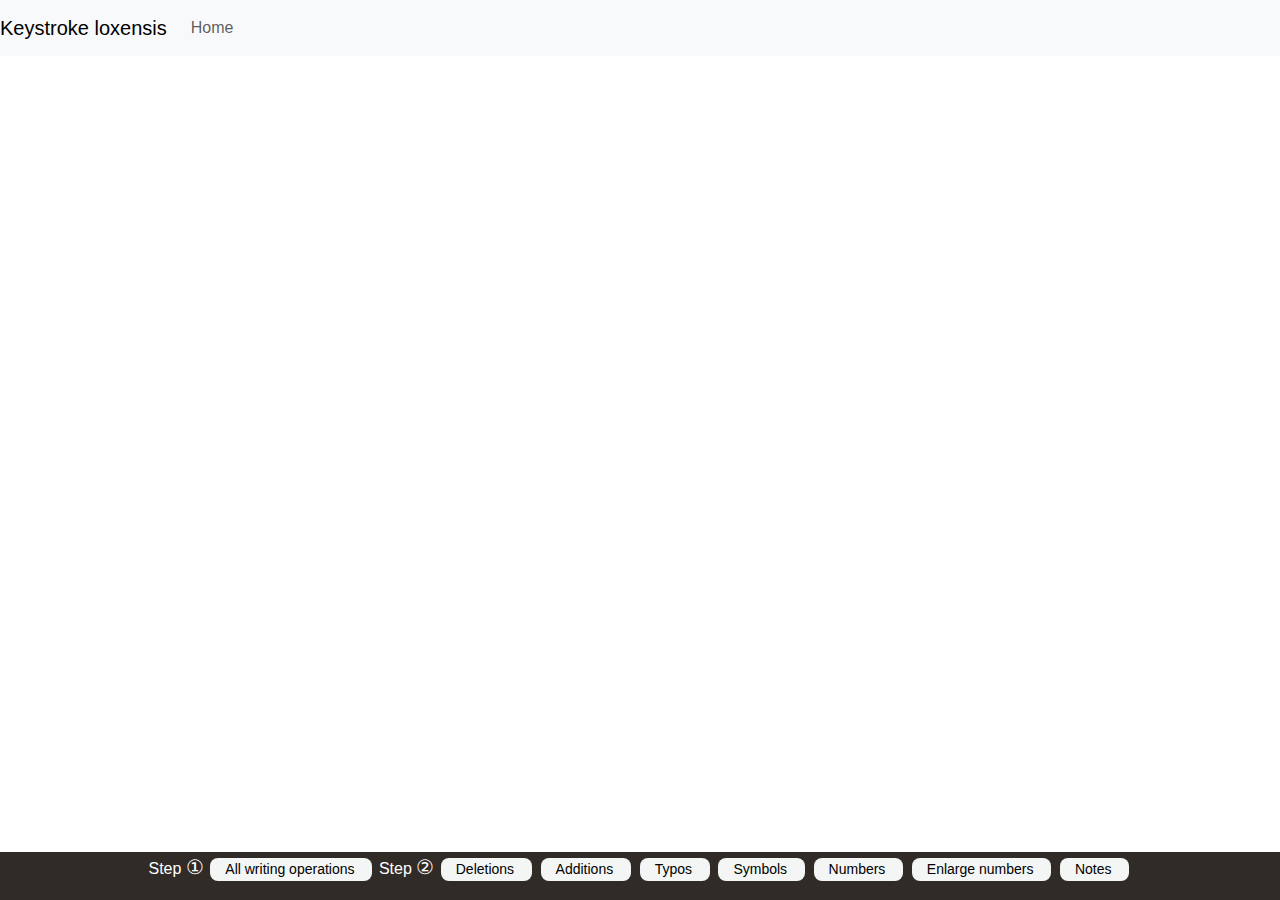
<file: processviewer.html>
<!DOCTYPE html>
<html xmlns="http://www.w3.org/1999/xhtml" lang="en" xml:lang="en">
    <head>
        <meta http-equiv="Content-Type" content="text/html; charset=UTF-8"/>
        <meta charset="UTF-8"/>
        <link href="https://cdn.jsdelivr.net/npm/bootstrap@5.3.3/dist/css/bootstrap.min.css" rel="stylesheet" integrity="sha384-QWTKZyjpPEjISv5WaRU9OFeRpok6YctnYmDr5pNlyT2bRjXh0JMhjY6hW+ALEwIH" crossorigin="anonymous">
    </head>
        <link rel="stylesheet" type="text/css" href="css/stylesheet.css"/>
        <script src="https://ajax.googleapis.com/ajax/libs/jquery/3.5.1/jquery.min.js"/>
    <link rel="stylesheet" href="https://cdnjs.cloudflare.com/ajax/libs/font-awesome/4.7.0/css/font-awesome.min.css">
        <link href="https://fonts.googleapis.com/icon?family=Material+Icons" rel="stylesheet"/>
        <title>
            Keystroke loxensis
        </title>
        <script type="application/javascript">
                    
                </script>
    </head>
    <body>
        <nav class="navbar navbar-expand-lg navbar-light bg-light">
            <a class="navbar-brand" href="index.html">Keystroke loxensis</a>
            <button class="navbar-toggler" type="button" data-toggle="collapse" data-target="#navbarNavDropdown" aria-controls="navbarNavDropdown" aria-expanded="false" aria-label="Toggle navigation">
                <span class="navbar-toggler-icon"></span>
            </button>
            <div class="collapse navbar-collapse" id="navbarNavDropdown">
                <ul class="navbar-nav">
                    <a class="nav-link" href="index.html">Home</a>
                </ul>
            </div>
        </nav>
        <div class="container-fluid">
            
            
            
            <div class="row" id="text">
                
                
            </div>
            <div class="container-fluid fixed-bottom">
                <div class="row">
                    
                    <div class="col-lg-12 col-md-12 options" style="padding-bottom:15px;">   Step <i style="font-size:20px;font-style: normal;">①</i>
                        <button class="button" onclick="showhiderevisions()">All writing operations<i id="checkrevisions" class="hide">✓</i>
                        </button> Step <i style="font-size:20px;font-style: normal;">②</i>
                        <button class="button" onclick="showhidedeletions()">Deletions<i id="checkdel" class="hide">✓</i>
                        </button>
                        <button class="button" onclick="showhideadditions()">Additions<i id="checkadd" class="hide">✓</i>
                        </button>
                        <button class="button" onclick="showhidetypo()">Typos<i id="checktypo" class="hide">✓</i>
                        </button>
                        <button class="button" onclick="symbols()">Symbols<i id="checksymbol" class="hide">✓</i>
                        </button>
                        <button class="button" onclick="numbers()">Numbers<i id="checknumbers" class="hide">✓</i>
                        </button>
                        <button class="button" onclick="BIGnumbers()">Enlarge numbers<i id="checkmark" class="hide">✓</i>
                        </button>
                        <button class="button" onclick="showhidenotes()">Notes<i id="checknotes" class="hide">✓</i>
                        </button>   </div>
                    
                </div>
            </div>
        </div>
        <script src="https://code.jquery.com/jquery-3.3.1.min.js" crossorigin="anonymous"></script>
        <script src="https://cdnjs.cloudflare.com/ajax/libs/popper.js/1.14.7/umd/popper.min.js" integrity="sha384-UO2eT0CpHqdSJQ6hJty5KVphtPhzWj9WO1clHTMGa3JDZwrnQq4sF86dIHNDz0W1" crossorigin="anonymous"></script>
        
        <script src="js/script.js"></script>
        <script src="https://ajax.googleapis.com/ajax/libs/jquery/1.9.1/jquery.min.js"/>
        <script src="https://cdn.jsdelivr.net/npm/bootstrap@5.3.3/dist/js/bootstrap.bundle.min.js" integrity="sha384-YvpcrYf0tY3lHB60NNkmXc5s9fDVZLESaAA55NDzOxhy9GkcIdslK1eN7N6jIeHz" crossorigin="anonymous"></script>
        <script type="application/javascript">var rev = $(".add, .del, .cont, .chap").length;</script>
        
    </body>
    
</html>
</file>
<file: css/stylesheet.css>
body {
  font-family: verdana, sans-serif;
}

h4 {
  font-family: verdana, sans-serif;
}


.sides {
    background-color: white;
}


.description {
    padding: 10px;
    margin-left: 20px;
    height: 1500px;
}

.word {
    font-family: "times new roman";
    padding-bottom: 50px;
    font-size: 120%;
    padding-top: 10px;
}

.navbar {
    background-color:white;
}
.navbar-light .navbar-brand {

}
.navbar-light .navbar-nav .nav-link {

}

.options {

  background-color: #302B27;
  color: white;
  text-align: center;
  
}


.button {
  background-color: #F3F6F4;
  border: none;
  border-radius: 8px;
  color: black;
  padding-left:15px;
  text-align: center;
  text-decoration: none;
  display: inline-block;
  font-size: 14px;
  margin: 4px 2px;
  cursor: pointer;
}

.btn {
  background-color: #F3F6F4;
}



/*style for text */

p {
  display: block;
  margin-top: 1em;
  margin-bottom: 1em;
  margin-left: 0;
  margin-right: 0;

}
.indent {
    margin-left: 5%;
}

.temporaryhide {
    display:none;
}

.whiteline {
 display:inline-block;
 margin-top:15px;
 margin-bottom:15px;
 margin-left: -4px;
}

span.sup {
 vertical-align: super;
 font-size: 60%;
 }
 
span.sub {
 vertical-align: sub;
  font-size: 60%;
 }
 
a.sentence {
    font-size: 70%;
    color: #000000;
}

.n {
    display: none;
}


.nt {
    color: #843371;
    display: none;
    quotes: none;
}

.rt {
    color: #8B95C9;
    display: none;
    
}

.layout {
    display: none;
    
}


a.mod {

}


.cont {
    color: #ff9900;
    display: none;
    quotes: none;
}


.del.pre-context {
    text-decoration: none;
}

.add.context {
    color: #04724D;
    display: none;
}

.add.pre-context {
    color: #7FB069;
    display: none;
}

.del.typo {
    text-decoration: none;

}
.del.context {
    text-decoration: none;

}

.add.typo {
    color: #BE7C4D;
    display: none;
}


.del.trans {

    text-decoration: none;
}
.add.trans {
    color: #377495;
    display: none;
}
.add.focus {
    color: #453539;
    display: none;
    font-family: 'Roboto Slab', sans-serif;
    font-size: 80%;
}
.add.paste {
    color: red;
    display: none;
}
.del.cut {

    color: blue;
}
.interdoc {
    color: #9E2B25;
}
.interdoc {
    color: #317B22;
}

.symbol {
  display: none;
  font-style: normal;
  font-size: 12px;
}

.thick {
  font-weight: bold;
}


.thick-del {
  font-weight: bold;
  color: black;
}


.src {
    color: pink;
    display: none;
    quotes: none;
}

.hide {
    visibility: hidden;
}


.line {
	background-color: #D36135;
	position: absolute;
	height: 2px;
	opacity: 1;

}

.notes {
    font-family: verdana, sans-serif;
    color: black;
    display: none;
}

div.sticky {
  bottom: 30px;
  margin-top: 60px;

  right: 10px;
  position: fixed;

  top: 0;
  overflow-x: scroll;
  padding-top: 0px;
}
</file>
